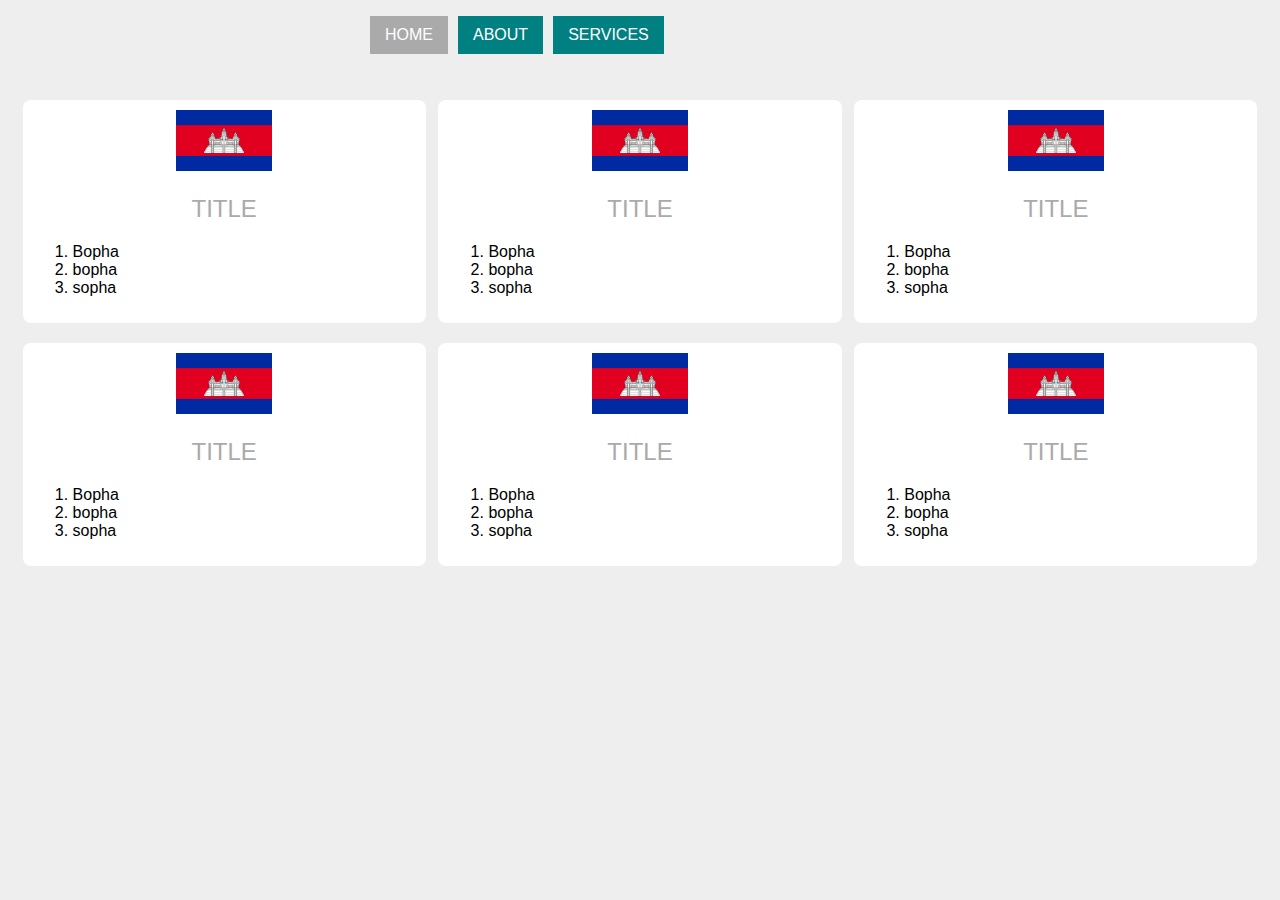
<file: index.html>
<!DOCTYPE html>
<html lang="en">
<head>
    <meta charset="UTF-8">
    <meta http-equiv="X-UA-Compatible" content="IE=edge">
    <meta name="viewport" content="width=device-width, initial-scale=1.0">
    <title>Home</title>
    <link rel="stylesheet" href="css/style.css">
</head>
<body>
    <!-- navbar -->
    <nav>
        <ul>
            <li class="active"><a href="index.html">Home</a></li>
            <li><a href="pages/about.html">about</a></li>
            <li><a href="pages/service.html">services</a></li>
        </ul>
    </nav>
    <!--section  -->
    <section>
        <div class="card">
            <div class="img">
                <img src="images/kh.png" alt="">
            </div>
            <h2>Title</h2>
            <div class="group">
                <ol>
                    <li>Bopha</li>
                    <li>bopha</li>
                    <li>sopha</li>
                </ol>
            </div>
        </div>
        <div class="card">
            <div class="img">
                <img src="images/kh.png" alt="">
            </div>
            <h2>Title</h2>
            <div class="group">
                <ol>
                    <li>Bopha</li>
                    <li>bopha</li>
                    <li>sopha</li>
                </ol>
            </div>
        </div>
        <div class="card">
            <div class="img">
                <img src="images/kh.png" alt="">
            </div>
            <h2>Title</h2>
            <div class="group">
                <ol>
                    <li>Bopha</li>
                    <li>bopha</li>
                    <li>sopha</li>
                </ol>
            </div>
        </div>
        <div class="card">
            <div class="img">
                <img src="images/kh.png" alt="">
            </div>
            <h2>Title</h2>
            <div class="group">
                <ol>
                    <li>Bopha</li>
                    <li>bopha</li>
                    <li>sopha</li>
                </ol>
            </div>
        </div>
        <div class="card">
            <div class="img">
                <img src="images/kh.png" alt="">
            </div>
            <h2>Title</h2>
            <div class="group">
                <ol>
                    <li>Bopha</li>
                    <li>bopha</li>
                    <li>sopha</li>
                </ol>
            </div>
        </div>
        <div class="card">
            <div class="img">
                <img src="images/kh.png" alt="">
            </div>
            <h2>Title</h2>
            <div class="group">
                <ol>
                    <li>Bopha</li>
                    <li>bopha</li>
                    <li>sopha</li>
                </ol>
            </div>
        </div>
    </section>
</body>
</html>
</file>
<file: css/style.css>
body{
    margin: 0;
    padding: 0;
    font-family: sans-serif;
    background: #eee;
}
nav{
    width: 50%;
    margin: 0 auto;
}
nav ul{
    list-style: none;
    display: flex;
}
nav ul li{
    padding: 10px 15px;
    background: teal;
    margin-left: 10px;
}
nav ul li a {
    text-decoration: none;
    color: #fff;
    text-transform: uppercase;
}
nav ul li:hover{
    background: orange;
    cursor: pointer
}
.active{
    background: #aaa;
}
section{
    padding: 10px;
    display: flex;
    justify-content: space-evenly;
    flex-wrap: wrap;
}
.card{
    width: 32%;
    box-shadow: 0 4px 4px rgba(red, green, blue, alpha);
    padding: 10px;
    box-sizing: border-box;
    border-radius: 8px;
    background: #fff;
    margin-top: 20px;
}
.img img{
    width: 25%;
}
.img{
    text-align: center;
}
.card h2{
    font-weight: 300;
    color: #aaa;
    text-transform: uppercase;
    text-align: center;
}
</file>
